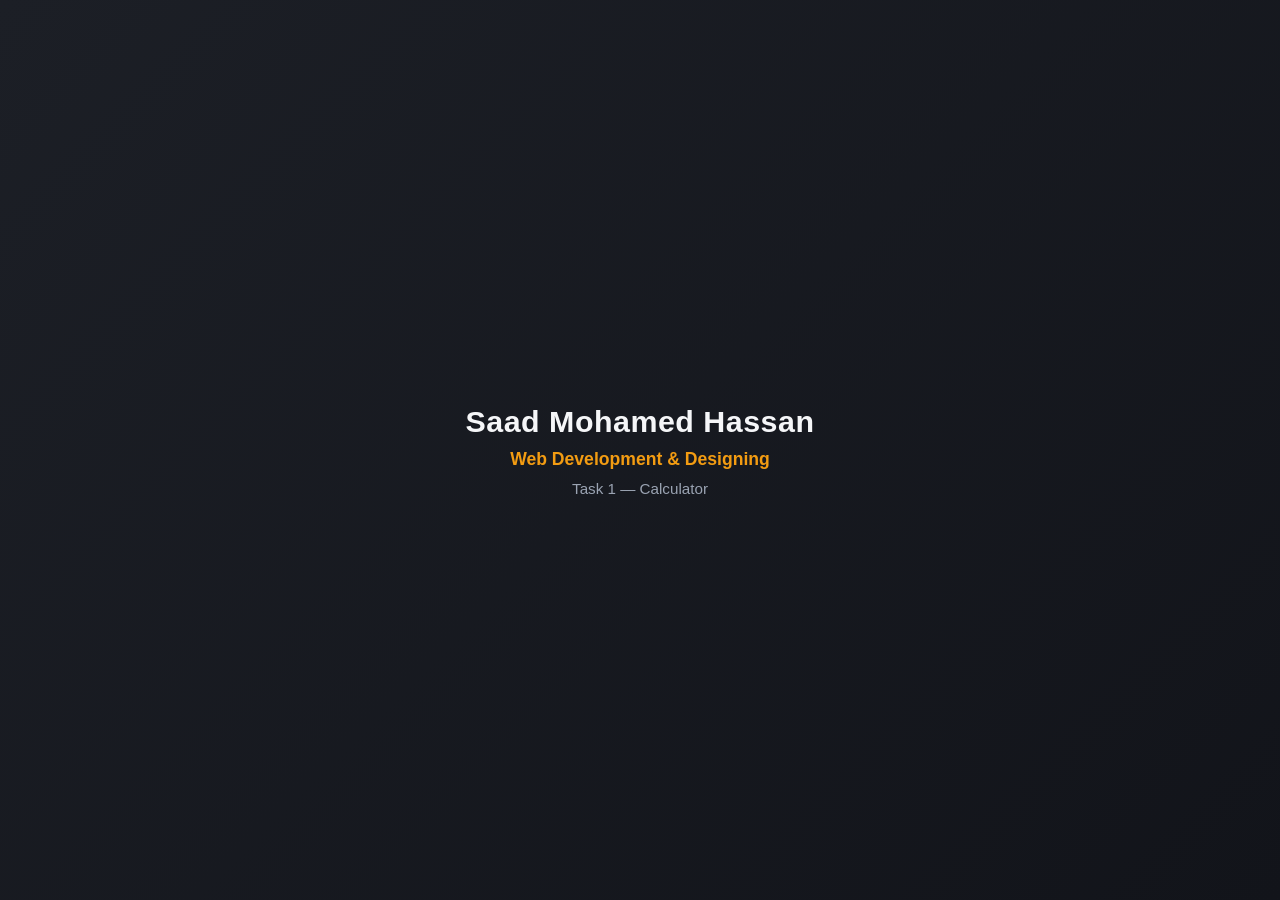
<file: WebDev-L2-Calculator/index.html>
<!DOCTYPE html>
<html lang="en">
<head>
  <meta charset="UTF-8">
  <meta name="viewport" content="width=device-width, initial-scale=1.0">
  <title>Calculator</title>
  <link rel="stylesheet" href="style.css">
</head>
<body>
  <div class="splash" id="splash">
    <h1 class="splash-name">Saad Mohamed Hassan</h1>
    <p class="splash-role">Web Development &amp; Designing</p>
    <p class="splash-task">Task 1 &mdash; Calculator</p>
  </div>

  <main class="calculator">
    <div class="display">
      <div class="display-expression" id="displayExpression"></div>
      <div class="display-result" id="displayResult">0</div>
    </div>

    <div class="buttons">
      <button type="button" class="btn btn-function" data-clear>C</button>
      <button type="button" class="btn btn-function" data-backspace>&#9003;</button>
      <button type="button" class="btn btn-operator" data-operator="/">&#247;</button>
      <button type="button" class="btn btn-operator" data-operator="*">&#215;</button>

      <button type="button" class="btn btn-number" data-number="7">7</button>
      <button type="button" class="btn btn-number" data-number="8">8</button>
      <button type="button" class="btn btn-number" data-number="9">9</button>
      <button type="button" class="btn btn-operator" data-operator="-">&#8722;</button>

      <button type="button" class="btn btn-number" data-number="4">4</button>
      <button type="button" class="btn btn-number" data-number="5">5</button>
      <button type="button" class="btn btn-number" data-number="6">6</button>
      <button type="button" class="btn btn-operator" data-operator="+">+</button>

      <button type="button" class="btn btn-number" data-number="1">1</button>
      <button type="button" class="btn btn-number" data-number="2">2</button>
      <button type="button" class="btn btn-number" data-number="3">3</button>
      <button type="button" class="btn btn-equals" data-equals>=</button>

      <button type="button" class="btn btn-number" data-number="0">0</button>
      <button type="button" class="btn btn-number" data-number=".">.</button>
    </div>
  </main>

  <script src="script.js"></script>
</body>
</html>
</file>
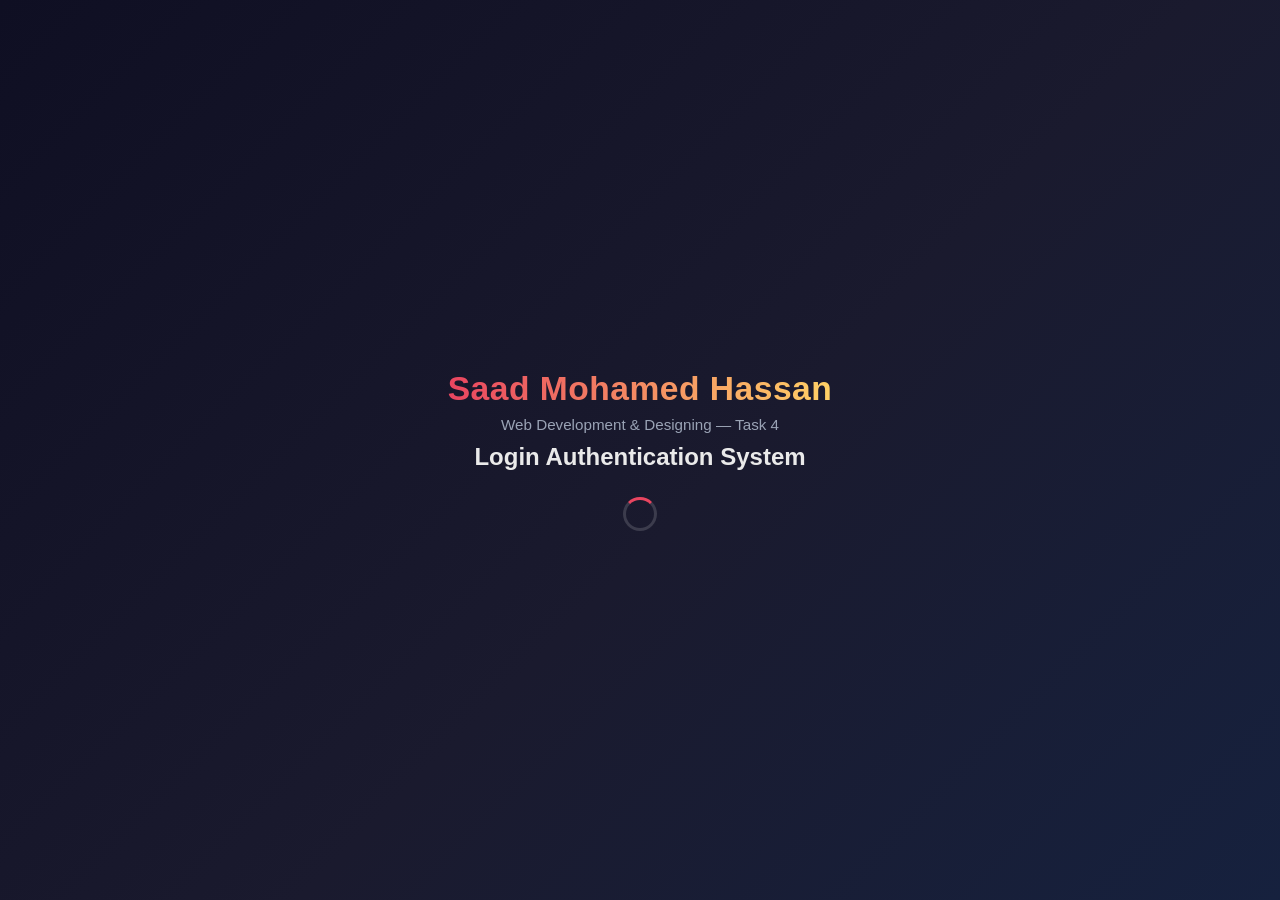
<file: WebDev-L2-LoginAuth/index.html>
<!DOCTYPE html>
<html lang="en">
<head>
  <meta charset="UTF-8" />
  <meta name="viewport" content="width=device-width, initial-scale=1.0" />
  <title>Saad Mohamed Hassan — Login Authentication System</title>
  <link rel="stylesheet" href="style.css" />
</head>
<body>

  <div id="splash" class="splash">
    <div class="splash-inner">
      <div class="splash-logo">Saad Mohamed Hassan</div>
      <div class="splash-sub">Web Development &amp; Designing &mdash; Task 4</div>
      <div class="splash-title">Login Authentication System</div>
      <div class="splash-loader"><span></span></div>
    </div>
  </div>

  <main id="app" class="app hidden">
    <section class="card" id="authCard">
      <div class="brand">
        <h1>Saad Mohamed Hassan</h1>
        <p>Web Development &amp; Designing &mdash; Task 4<br />Login Authentication System</p>
      </div>

      <div class="tabs">
        <button type="button" class="tab active" data-tab="login">Login</button>
        <button type="button" class="tab" data-tab="register">Register</button>
      </div>

      <div class="error-box hidden" id="errorBox" role="alert"></div>
      <div class="success-box hidden" id="successBox" role="status"></div>

      <form id="loginForm" class="auth-form" novalidate>
        <label for="loginId">Username or Email</label>
        <input type="text" id="loginId" name="loginId" autocomplete="username" placeholder="Enter your username or email" />
        <label for="loginPassword">Password</label>
        <input type="password" id="loginPassword" name="loginPassword" autocomplete="current-password" placeholder="Enter your password" />
        <button type="submit" class="btn-primary" id="loginBtn">Login</button>
        <p class="switch-hint">Don't have an account? <a href="#" id="goRegister">Register now</a></p>
      </form>

      <form id="registerForm" class="auth-form hidden" novalidate>
        <label for="regUsername">Username</label>
        <input type="text" id="regUsername" name="regUsername" autocomplete="username" placeholder="Choose a username" />
        <label for="regEmail">Email</label>
        <input type="email" id="regEmail" name="regEmail" autocomplete="email" placeholder="you@example.com" />
        <label for="regPassword">Password</label>
        <input type="password" id="regPassword" name="regPassword" autocomplete="new-password" placeholder="Min 8 chars, at least 1 number" />
        <label for="regConfirm">Confirm Password</label>
        <input type="password" id="regConfirm" name="regConfirm" autocomplete="new-password" placeholder="Re-enter your password" />
        <button type="submit" class="btn-primary" id="registerBtn">Register</button>
        <p class="switch-hint">Already have an account? <a href="#" id="goLogin">Login here</a></p>
      </form>
    </section>
  </main>

  <script src="script.js"></script>
</body>
</html>
</file>
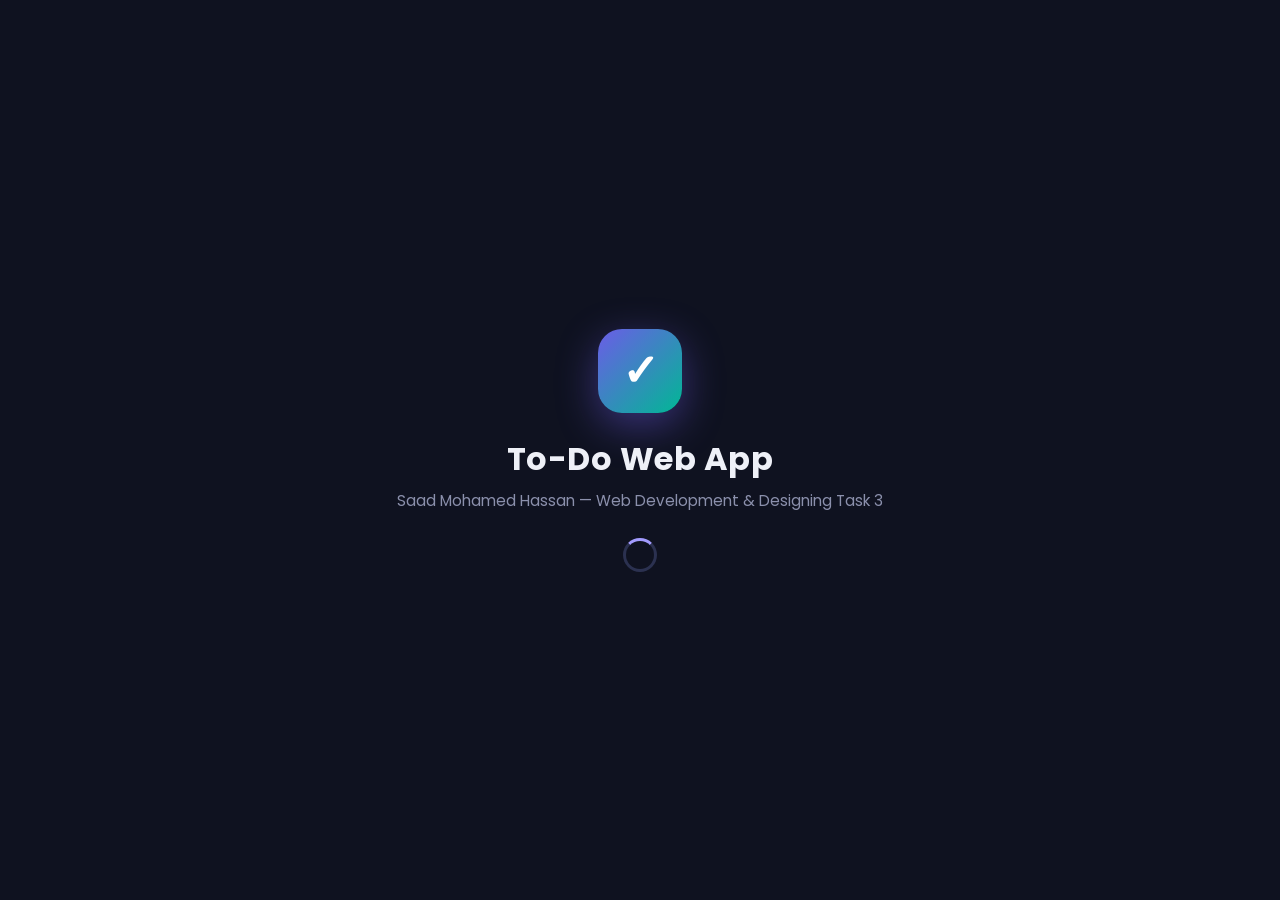
<file: WebDev-L2-TodoApp/index.html>
<!DOCTYPE html>
<html lang="en">
<head>
  <meta charset="UTF-8">
  <meta name="viewport" content="width=device-width, initial-scale=1.0">
  <title>To-Do Web App | Saad Mohamed Hassan</title>
  <link rel="icon" href="data:image/svg+xml,%3Csvg xmlns='http://www.w3.org/2000/svg' viewBox='0 0 100 100'%3E%3Crect width='100' height='100' rx='22' fill='%236c5ce7'/%3E%3Cpath d='M42 68 26 52l8-8 8 8 20-20 8 8z' fill='%23fff'/%3E%3C/svg%3E">
  <link rel="preconnect" href="https://fonts.googleapis.com">
  <link rel="preconnect" href="https://fonts.gstatic.com" crossorigin>
  <link href="https://fonts.googleapis.com/css2?family=Poppins:wght@400;500;600;700&display=swap" rel="stylesheet">
  <link rel="stylesheet" href="style.css">
</head>
<body>

  <div class="splash" id="splash">
    <div class="splash-inner">
      <div class="splash-logo">&#10003;</div>
      <h1 class="splash-title">To-Do Web App</h1>
      <p class="splash-sub">Saad Mohamed Hassan — Web Development & Designing Task 3

</p>
      <div class="spinner"></div>
    </div>
  </div>

  <main class="app hidden" id="app">
    <header class="app-header">
      <div class="header-icon">&#10003;</div>
      <div>
        <h1 class="app-title">To-Do Web App</h1>
        <p class="app-subtitle">Saad Mohamed Hassan &mdash; Web Development &amp; Designing Task 3</p>
      </div>
    </header>

    <form class="add-form" id="addForm">
      <input type="text" id="taskInput" class="task-input" placeholder="What needs to be done?" maxlength="200" autocomplete="off">
      <button type="submit" class="add-btn" id="addBtn">+ Add Task</button>
    </form>

    <section class="list-section">
      <div class="list-header">
        <h2 class="list-title">Pending Tasks</h2>
        <span class="count-badge" id="pendingCount">0 pending</span>
      </div>
      <ul class="task-list" id="pendingList"></ul>
      <p class="empty-state hidden" id="pendingEmpty">Nothing to do &mdash; add your first task above! &#127793;</p>
    </section>

    <section class="list-section">
      <div class="list-header">
        <h2 class="list-title">Completed Tasks</h2>
        <span class="count-badge completed" id="completedCount">0 completed</span>
      </div>
      <ul class="task-list" id="completedList"></ul>
      <p class="empty-state hidden" id="completedEmpty">No completed tasks yet. Get started! &#128170;</p>
    </section>

    <footer class="app-footer">
      <p>Tip: Press <kbd>Enter</kbd> to add a task &middot; <kbd>Esc</kbd> cancels editing</p>
    </footer>
  </main>

  <script src="script.js"></script>
</body>
</html>
</file>
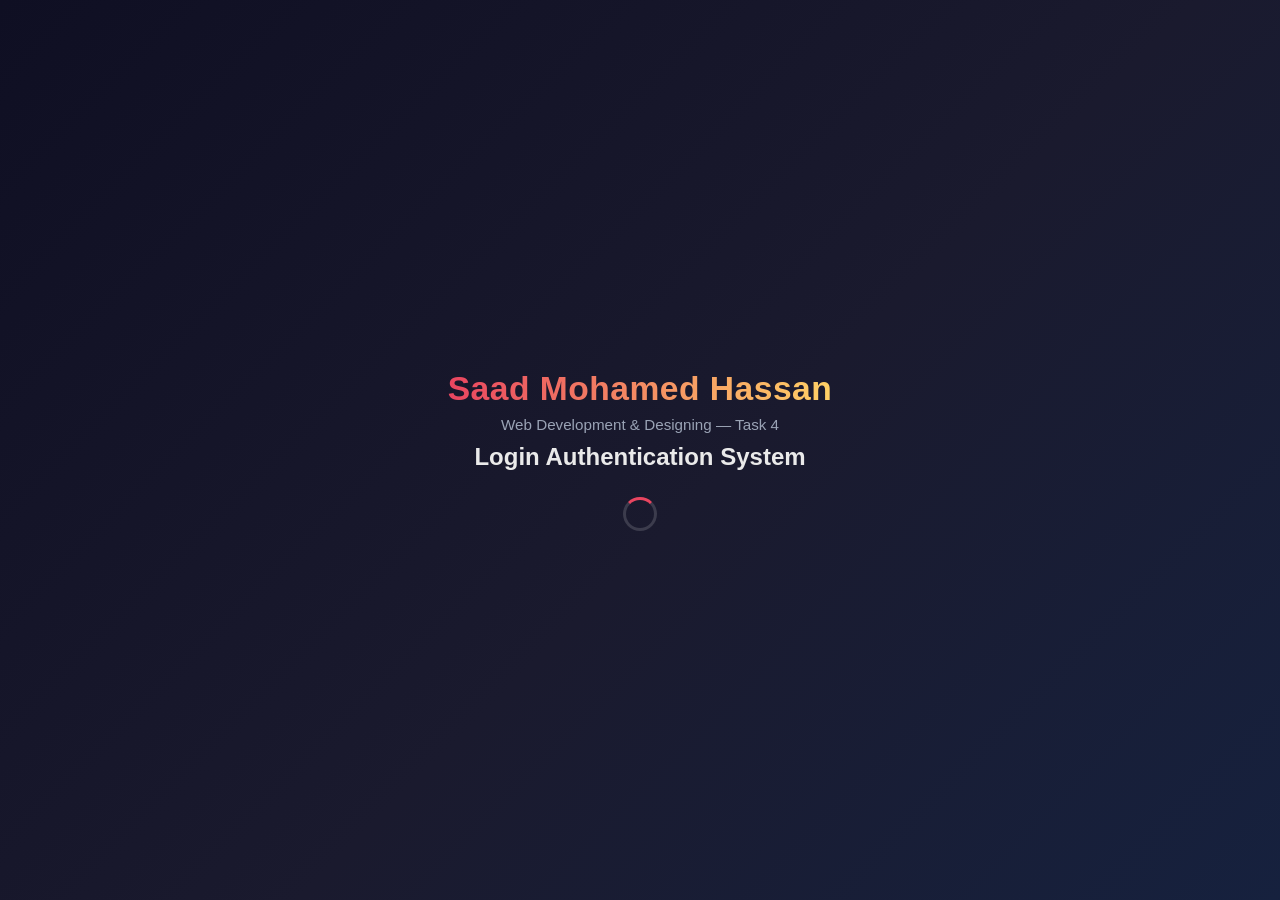
<file: WebDev-L2-LoginAuth/dashboard.html>
<!DOCTYPE html>
<html lang="en">
<head>
  <meta charset="UTF-8" />
  <meta name="viewport" content="width=device-width, initial-scale=1.0" />
  <title>Dashboard — Login Authentication System</title>
  <link rel="stylesheet" href="style.css" />
</head>
<body data-page="dashboard">

  <nav class="navbar">
    <div class="nav-brand">Saad Mohamed Hassan</div>
    <div class="nav-sub">Web Development &amp; Designing &mdash; Task 4</div>
    <button type="button" class="btn-logout" id="logoutBtn">Logout</button>
  </nav>

  <main class="app dashboard-app">
    <section class="card dashboard-card">
      <div class="avatar" id="avatar">S</div>
      <h1>Welcome, <span id="welcomeName">User</span>!</h1>
      <p class="dashboard-sub">You have successfully logged in to the protected dashboard.</p>
      <div class="user-meta" id="userMeta"></div>
      <p class="hint">Only authenticated users can see this page &mdash; visiting it directly without a session redirects you to the login page.</p>
    </section>
  </main>

  <script src="script.js"></script>
</body>
</html>
</file>
<file: WebDev-L2-Calculator/style.css>
:root {
  --bg: #1c1f26;
  --calculator-bg: #262b36;
  --display-bg: #1a1d24;
  --btn-bg: #3a4150;
  --btn-bg-hover: #454d5e;
  --btn-active: #2f3541;
  --function-bg: #565f72;
  --operator-bg: #f39c12;
  --operator-hover: #f5ab35;
  --equals-bg: #2ecc71;
  --equals-hover: #3ddb84;
  --text: #f5f6f8;
  --text-dim: #9aa3b2;
  --accent: #f39c12;
}

* {
  margin: 0;
  padding: 0;
  box-sizing: border-box;
}

.splash {
  position: fixed;
  inset: 0;
  z-index: 10;
  display: flex;
  flex-direction: column;
  align-items: center;
  justify-content: center;
  gap: 10px;
  background: linear-gradient(135deg, var(--bg) 0%, #12141a 100%);
  opacity: 1;
  visibility: visible;
  transition: opacity 0.6s ease, visibility 0.6s ease;
}

.splash.hidden {
  opacity: 0;
  visibility: hidden;
}

.splash-name {
  font-size: 1.9rem;
  font-weight: 700;
  letter-spacing: 0.5px;
  color: var(--text);
}

.splash-role {
  font-size: 1.1rem;
  font-weight: 600;
  color: var(--accent);
}

.splash-task {
  font-size: 0.95rem;
  color: var(--text-dim);
}

body {
  min-height: 100vh;
  display: flex;
  align-items: center;
  justify-content: center;
  background: linear-gradient(135deg, var(--bg) 0%, #12141a 100%);
  font-family: "Segoe UI", Roboto, "Helvetica Neue", Arial, sans-serif;
  user-select: none;
}

.calculator {
  width: min(92vw, 340px);
  background: var(--calculator-bg);
  border-radius: 20px;
  padding: 20px;
  box-shadow: 0 20px 50px rgba(0, 0, 0, 0.5);
}

.display {
  background: var(--display-bg);
  border-radius: 14px;
  padding: 18px 16px;
  margin-bottom: 16px;
  min-height: 96px;
  display: flex;
  flex-direction: column;
  justify-content: flex-end;
  align-items: flex-end;
  gap: 6px;
  overflow: hidden;
}

.display-expression {
  font-size: 1rem;
  color: var(--text-dim);
  min-height: 1.2em;
  max-width: 100%;
  white-space: nowrap;
  overflow-x: auto;
  scrollbar-width: none;
}

.display-expression::-webkit-scrollbar {
  display: none;
}

.display-result {
  font-size: 2.6rem;
  font-weight: 600;
  color: var(--text);
  max-width: 100%;
  white-space: nowrap;
  overflow-x: auto;
  scrollbar-width: none;
  font-variant-numeric: tabular-nums;
}

.display-result.error {
  font-size: 1.3rem;
  color: #e74c3c;
  white-space: normal;
  word-break: break-word;
}

.display-result::-webkit-scrollbar {
  display: none;
}

.buttons {
  display: grid;
  grid-template-columns: repeat(4, 1fr);
  grid-auto-rows: 62px;
  gap: 12px;
}

.btn {
  border: none;
  border-radius: 12px;
  font-size: 1.35rem;
  font-weight: 600;
  font-family: inherit;
  color: var(--text);
  background: var(--btn-bg);
  cursor: pointer;
  transition: background 0.12s ease, transform 0.05s ease;
}

.btn:hover {
  background: var(--btn-bg-hover);
}

.btn:active {
  background: var(--btn-active);
  transform: scale(0.95);
}

.btn-function {
  background: var(--function-bg);
}

.btn-function:hover {
  background: #616b80;
}

.btn-operator {
  background: var(--operator-bg);
  color: #fff;
  font-size: 1.5rem;
}

.btn-operator:hover {
  background: var(--operator-hover);
}

.btn-operator:active {
  background: #d68910;
}

.btn-equals {
  background: var(--equals-bg);
  color: #fff;
  grid-row: span 2;
  font-size: 1.6rem;
}

.btn-equals:hover {
  background: var(--equals-hover);
}

.btn-equals:active {
  background: #27ae60;
}

.btn[data-number="0"] {
  grid-column: span 2;
}
</file>
<file: WebDev-L2-LoginAuth/style.css>
:root {
  --bg-1: #1a1a2e;
  --bg-2: #16213e;
  --bg-3: #0f3460;
  --accent: #e94560;
  --accent-2: #533483;
  --text: #eaeaea;
  --muted: #9aa3b5;
  --card: rgba(255, 255, 255, 0.07);
  --border: rgba(255, 255, 255, 0.14);
  --error: #ff6b6b;
  --success: #51cf66;
}

* {
  margin: 0;
  padding: 0;
  box-sizing: border-box;
}

body {
  font-family: "Segoe UI", Roboto, Arial, sans-serif;
  min-height: 100vh;
  color: var(--text);
  background: linear-gradient(135deg, var(--bg-1), var(--bg-2), var(--bg-3));
  background-attachment: fixed;
  display: flex;
  flex-direction: column;
}

.hidden {
  display: none !important;
}

/* ---------- Splash screen ---------- */

.splash {
  position: fixed;
  inset: 0;
  z-index: 1000;
  display: flex;
  align-items: center;
  justify-content: center;
  text-align: center;
  background: linear-gradient(135deg, #0f0f23, #1a1a2e 55%, #16213e);
  transition: opacity 0.6s ease, visibility 0.6s ease;
}

.splash.fade-out {
  opacity: 0;
  visibility: hidden;
}

.splash-logo {
  font-size: 2.1rem;
  font-weight: 800;
  letter-spacing: 0.5px;
  background: linear-gradient(90deg, var(--accent), #ffd166);
  -webkit-background-clip: text;
  background-clip: text;
  color: transparent;
  animation: fadeUp 0.7s ease both;
}

.splash-sub {
  margin-top: 8px;
  font-size: 0.95rem;
  color: var(--muted);
  animation: fadeUp 0.7s 0.15s ease both;
}

.splash-title {
  margin-top: 10px;
  font-size: 1.5rem;
  font-weight: 700;
  animation: fadeUp 0.7s 0.3s ease both;
}

.splash-loader {
  margin-top: 26px;
  display: flex;
  justify-content: center;
}

.splash-loader span {
  width: 34px;
  height: 34px;
  border: 3px solid rgba(255, 255, 255, 0.15);
  border-top-color: var(--accent);
  border-radius: 50%;
  animation: spin 0.9s linear infinite;
}

@keyframes spin {
  to { transform: rotate(360deg); }
}

@keyframes fadeUp {
  from { opacity: 0; transform: translateY(14px); }
  to { opacity: 1; transform: translateY(0); }
}

/* ---------- App layout ---------- */

.app {
  flex: 1;
  display: flex;
  align-items: center;
  justify-content: center;
  padding: 24px;
}

.card {
  width: 100%;
  max-width: 430px;
  background: var(--card);
  border: 1px solid var(--border);
  border-radius: 18px;
  padding: 34px 32px;
  backdrop-filter: blur(10px);
  box-shadow: 0 18px 45px rgba(0, 0, 0, 0.4);
  animation: fadeUp 0.5s ease both;
}

.brand {
  text-align: center;
  margin-bottom: 22px;
}

.brand h1 {
  font-size: 1.35rem;
  font-weight: 800;
  background: linear-gradient(90deg, var(--accent), #ffd166);
  -webkit-background-clip: text;
  background-clip: text;
  color: transparent;
}

.brand p {
  margin-top: 6px;
  font-size: 0.8rem;
  color: var(--muted);
  line-height: 1.5;
}

/* ---------- Tabs ---------- */

.tabs {
  display: flex;
  gap: 6px;
  background: rgba(0, 0, 0, 0.25);
  border-radius: 10px;
  padding: 5px;
  margin-bottom: 20px;
}

.tab {
  flex: 1;
  padding: 9px 0;
  border: none;
  border-radius: 7px;
  background: transparent;
  color: var(--muted);
  font-size: 0.92rem;
  font-weight: 600;
  cursor: pointer;
  transition: all 0.25s ease;
}

.tab.active {
  background: linear-gradient(135deg, var(--accent), var(--accent-2));
  color: #fff;
  box-shadow: 0 4px 14px rgba(233, 69, 96, 0.35);
}

/* ---------- Forms ---------- */

.auth-form label {
  display: block;
  font-size: 0.8rem;
  font-weight: 600;
  color: var(--muted);
  margin: 14px 0 6px;
}

.auth-form input {
  width: 100%;
  padding: 11px 13px;
  border-radius: 8px;
  border: 1px solid var(--border);
  background: rgba(0, 0, 0, 0.3);
  color: var(--text);
  font-size: 0.95rem;
  outline: none;
  transition: border-color 0.2s ease, box-shadow 0.2s ease;
}

.auth-form input::placeholder {
  color: #6b7280;
}

.auth-form input:focus {
  border-color: var(--accent);
  box-shadow: 0 0 0 3px rgba(233, 69, 96, 0.18);
}

.btn-primary {
  width: 100%;
  margin-top: 22px;
  padding: 12px 0;
  border: none;
  border-radius: 8px;
  font-size: 1rem;
  font-weight: 700;
  letter-spacing: 0.4px;
  color: #fff;
  background: linear-gradient(135deg, var(--accent), var(--accent-2));
  cursor: pointer;
  transition: transform 0.15s ease, box-shadow 0.2s ease, opacity 0.2s ease;
  box-shadow: 0 6px 18px rgba(233, 69, 96, 0.3);
}

.btn-primary:hover {
  transform: translateY(-1px);
  box-shadow: 0 10px 24px rgba(233, 69, 96, 0.4);
}

.btn-primary:active {
  transform: translateY(0);
}

.btn-primary:disabled {
  opacity: 0.6;
  cursor: not-allowed;
}

.switch-hint {
  margin-top: 16px;
  text-align: center;
  font-size: 0.82rem;
  color: var(--muted);
}

.switch-hint a {
  color: var(--accent);
  text-decoration: none;
  font-weight: 600;
}

.switch-hint a:hover {
  text-decoration: underline;
}

/* ---------- Alerts ---------- */

.error-box,
.success-box {
  margin-bottom: 14px;
  padding: 10px 13px;
  border-radius: 8px;
  font-size: 0.85rem;
  line-height: 1.45;
}

.error-box {
  background: rgba(255, 107, 107, 0.12);
  border: 1px solid rgba(255, 107, 107, 0.45);
  color: var(--error);
}

.success-box {
  background: rgba(81, 207, 102, 0.12);
  border: 1px solid rgba(81, 207, 102, 0.45);
  color: var(--success);
}

/* ---------- Navbar ---------- */

.navbar {
  display: flex;
  align-items: center;
  gap: 16px;
  padding: 16px 28px;
  background: rgba(0, 0, 0, 0.35);
  border-bottom: 1px solid var(--border);
  backdrop-filter: blur(8px);
}

.nav-brand {
  font-weight: 800;
  font-size: 1.05rem;
  background: linear-gradient(90deg, var(--accent), #ffd166);
  -webkit-background-clip: text;
  background-clip: text;
  color: transparent;
}

.nav-sub {
  font-size: 0.78rem;
  color: var(--muted);
  flex: 1;
}

.btn-logout {
  padding: 9px 20px;
  border: 1px solid rgba(255, 107, 107, 0.6);
  border-radius: 8px;
  background: rgba(255, 107, 107, 0.12);
  color: var(--error);
  font-weight: 700;
  font-size: 0.9rem;
  cursor: pointer;
  transition: all 0.2s ease;
}

.btn-logout:hover {
  background: var(--error);
  color: #fff;
}

/* ---------- Dashboard ---------- */

.dashboard-app {
  align-items: flex-start;
  padding-top: 60px;
}

.dashboard-card {
  max-width: 520px;
  text-align: center;
}

.avatar {
  width: 76px;
  height: 76px;
  margin: 0 auto 18px;
  border-radius: 50%;
  display: flex;
  align-items: center;
  justify-content: center;
  font-size: 2rem;
  font-weight: 800;
  color: #fff;
  background: linear-gradient(135deg, var(--accent), var(--accent-2));
  box-shadow: 0 10px 24px rgba(233, 69, 96, 0.4);
}

.dashboard-card h1 {
  font-size: 1.5rem;
  margin-bottom: 8px;
}

.dashboard-card h1 span {
  color: #ffd166;
}

.dashboard-sub {
  color: var(--muted);
  font-size: 0.92rem;
  margin-bottom: 22px;
}

.user-meta {
  text-align: left;
  background: rgba(0, 0, 0, 0.25);
  border: 1px solid var(--border);
  border-radius: 10px;
  padding: 6px 16px;
  margin-bottom: 20px;
}

.meta-row {
  display: flex;
  justify-content: space-between;
  padding: 11px 0;
  font-size: 0.9rem;
  border-bottom: 1px solid var(--border);
}

.meta-row:last-child {
  border-bottom: none;
}

.meta-row span {
  color: var(--muted);
}

.hint {
  font-size: 0.78rem;
  color: var(--muted);
  line-height: 1.5;
}

@media (max-width: 520px) {
  .navbar { flex-wrap: wrap; }
  .nav-sub { flex-basis: 100%; order: 3; }
  .card { padding: 26px 20px; }
}
</file>
<file: WebDev-L2-TodoApp/style.css>
* {
  margin: 0;
  padding: 0;
  box-sizing: border-box;
}

:root {
  --accent: #6c5ce7;
  --accent-light: #a29bfe;
  --accent-dark: #5a4bd1;
  --green: #00b894;
  --red: #e17055;
  --bg: #0f1220;
  --card: #1a1e33;
  --card-hover: #20253f;
  --text: #eef0f7;
  --muted: #8b90ac;
  --border: #2b3150;
}

html,
body {
  min-height: 100%;
}

body {
  font-family: "Poppins", sans-serif;
  background: radial-gradient(circle at 20% 0%, #232a55 0%, transparent 45%),
    radial-gradient(circle at 85% 15%, #3d2f6e 0%, transparent 40%),
    var(--bg);
  color: var(--text);
  display: flex;
  justify-content: center;
  padding: 40px 16px 60px;
}

.hidden {
  display: none !important;
}

/* ---------- Splash ---------- */

.splash {
  position: fixed;
  inset: 0;
  z-index: 100;
  display: flex;
  align-items: center;
  justify-content: center;
  background: var(--bg);
  transition: opacity 0.5s ease, visibility 0.5s ease;
}

.splash.fade-out {
  opacity: 0;
  visibility: hidden;
  pointer-events: none;
}

.splash-inner {
  text-align: center;
  animation: pop-in 0.6s ease both;
}

.splash-logo {
  width: 84px;
  height: 84px;
  margin: 0 auto 22px;
  display: flex;
  align-items: center;
  justify-content: center;
  font-size: 44px;
  font-weight: 700;
  color: #fff;
  background: linear-gradient(135deg, var(--accent), var(--green));
  border-radius: 24px;
  box-shadow: 0 12px 40px rgba(108, 92, 231, 0.45);
  animation: float 2.2s ease-in-out infinite;
}

.splash-title {
  font-size: 2rem;
  font-weight: 700;
  letter-spacing: 0.5px;
}

.splash-sub {
  color: var(--muted);
  margin-top: 6px;
  font-size: 0.95rem;
}

.spinner {
  width: 34px;
  height: 34px;
  margin: 26px auto 0;
  border: 3px solid var(--border);
  border-top-color: var(--accent-light);
  border-radius: 50%;
  animation: spin 0.8s linear infinite;
}

@keyframes spin {
  to {
    transform: rotate(360deg);
  }
}

@keyframes float {
  0%,
  100% {
    transform: translateY(0);
  }
  50% {
    transform: translateY(-10px);
  }
}

@keyframes pop-in {
  from {
    opacity: 0;
    transform: scale(0.85);
  }
  to {
    opacity: 1;
    transform: scale(1);
  }
}

/* ---------- App layout ---------- */

.app {
  width: 100%;
  max-width: 680px;
  animation: fade-up 0.6s ease both;
}

@keyframes fade-up {
  from {
    opacity: 0;
    transform: translateY(18px);
  }
  to {
    opacity: 1;
    transform: translateY(0);
  }
}

.app-header {
  display: flex;
  align-items: center;
  gap: 16px;
  margin-bottom: 26px;
}

.header-icon {
  width: 54px;
  height: 54px;
  flex-shrink: 0;
  display: flex;
  align-items: center;
  justify-content: center;
  font-size: 28px;
  font-weight: 700;
  color: #fff;
  background: linear-gradient(135deg, var(--accent), var(--green));
  border-radius: 16px;
  box-shadow: 0 8px 26px rgba(108, 92, 231, 0.4);
}

.app-title {
  font-size: 1.55rem;
  font-weight: 700;
  line-height: 1.2;
}

.app-subtitle {
  color: var(--muted);
  font-size: 0.8rem;
  margin-top: 2px;
}

/* ---------- Add form ---------- */

.add-form {
  display: flex;
  gap: 10px;
  margin-bottom: 34px;
}

.task-input {
  flex: 1;
  padding: 14px 18px;
  font-family: inherit;
  font-size: 0.95rem;
  color: var(--text);
  background: var(--card);
  border: 1.5px solid var(--border);
  border-radius: 12px;
  outline: none;
  transition: border-color 0.2s, box-shadow 0.2s;
}

.task-input::placeholder {
  color: var(--muted);
}

.task-input:focus {
  border-color: var(--accent);
  box-shadow: 0 0 0 3px rgba(108, 92, 231, 0.22);
}

.add-btn {
  padding: 14px 22px;
  font-family: inherit;
  font-size: 0.95rem;
  font-weight: 600;
  color: #fff;
  background: linear-gradient(135deg, var(--accent), var(--accent-dark));
  border: none;
  border-radius: 12px;
  cursor: pointer;
  transition: transform 0.15s, box-shadow 0.2s, opacity 0.2s;
}

.add-btn:hover {
  transform: translateY(-2px);
  box-shadow: 0 8px 22px rgba(108, 92, 231, 0.4);
}

.add-btn:active {
  transform: translateY(0);
}

.add-btn:disabled {
  opacity: 0.5;
  cursor: not-allowed;
  transform: none;
  box-shadow: none;
}

/* ---------- Lists ---------- */

.list-section {
  background: var(--card);
  border: 1px solid var(--border);
  border-radius: 16px;
  padding: 20px;
  margin-bottom: 22px;
}

.list-header {
  display: flex;
  align-items: center;
  justify-content: space-between;
  margin-bottom: 14px;
}

.list-title {
  font-size: 1.05rem;
  font-weight: 600;
}

.count-badge {
  font-size: 0.75rem;
  font-weight: 600;
  padding: 5px 12px;
  color: var(--accent-light);
  background: rgba(108, 92, 231, 0.15);
  border: 1px solid rgba(108, 92, 231, 0.35);
  border-radius: 999px;
}

.count-badge.completed {
  color: var(--green);
  background: rgba(0, 184, 148, 0.12);
  border-color: rgba(0, 184, 148, 0.35);
}

.task-list {
  list-style: none;
}

.task-item {
  display: flex;
  align-items: center;
  gap: 12px;
  padding: 13px 14px;
  background: var(--bg);
  border: 1px solid var(--border);
  border-radius: 12px;
  margin-bottom: 10px;
  animation: item-in 0.25s ease both;
  transition: background 0.2s, border-color 0.2s, opacity 0.3s;
}

.task-item:hover {
  background: var(--card-hover);
}

.task-item.removing {
  opacity: 0;
  transform: translateX(16px);
}

@keyframes item-in {
  from {
    opacity: 0;
    transform: translateY(-6px);
  }
  to {
    opacity: 1;
    transform: translateY(0);
  }
}

.task-check {
  width: 24px;
  height: 24px;
  flex-shrink: 0;
  appearance: none;
  border: 2px solid var(--accent-light);
  border-radius: 50%;
  cursor: pointer;
  position: relative;
  transition: background 0.2s, border-color 0.2s;
}

.task-check:hover {
  border-color: var(--accent);
}

.task-check:checked {
  background: var(--green);
  border-color: var(--green);
}

.task-check:checked::after {
  content: "\2713";
  position: absolute;
  inset: 0;
  display: flex;
  align-items: center;
  justify-content: center;
  font-size: 13px;
  font-weight: 700;
  color: #fff;
}

.task-body {
  flex: 1;
  min-width: 0;
}

.task-text {
  font-size: 0.95rem;
  line-height: 1.4;
  word-break: break-word;
}

.task-item.completed-item .task-text {
  text-decoration: line-through;
  color: var(--muted);
}

.task-meta {
  font-size: 0.7rem;
  color: var(--muted);
  margin-top: 3px;
}

.task-meta span {
  margin-right: 10px;
}

.task-edit-input {
  width: 100%;
  padding: 8px 10px;
  font-family: inherit;
  font-size: 0.95rem;
  color: var(--text);
  background: var(--card);
  border: 1.5px solid var(--accent);
  border-radius: 8px;
  outline: none;
}

.task-actions {
  display: flex;
  gap: 6px;
  flex-shrink: 0;
}

.icon-btn {
  width: 34px;
  height: 34px;
  display: flex;
  align-items: center;
  justify-content: center;
  font-size: 0.85rem;
  color: var(--muted);
  background: transparent;
  border: 1px solid var(--border);
  border-radius: 9px;
  cursor: pointer;
  transition: background 0.2s, color 0.2s, border-color 0.2s, transform 0.15s;
}

.icon-btn:hover {
  color: #fff;
  border-color: var(--accent);
  background: rgba(108, 92, 231, 0.15);
}

.icon-btn:active {
  transform: scale(0.92);
}

.icon-btn.delete:hover {
  color: #fff;
  border-color: var(--red);
  background: rgba(225, 112, 85, 0.18);
}

/* ---------- Empty state ---------- */

.empty-state {
  text-align: center;
  color: var(--muted);
  font-size: 0.9rem;
  padding: 26px 10px;
  border: 1.5px dashed var(--border);
  border-radius: 12px;
}

/* ---------- Footer ---------- */

.app-footer {
  text-align: center;
  color: var(--muted);
  font-size: 0.78rem;
  margin-top: 8px;
}

kbd {
  font-family: inherit;
  font-size: 0.72rem;
  padding: 2px 7px;
  background: var(--border);
  border-radius: 5px;
  border-bottom: 2px solid rgba(0, 0, 0, 0.4);
}

/* ---------- Responsive ---------- */

@media (max-width: 480px) {
  body {
    padding: 24px 12px 50px;
  }

  .add-form {
    flex-direction: column;
  }

  .add-btn {
    width: 100%;
  }

  .app-header {
    gap: 12px;
  }

  .task-item {
    flex-wrap: wrap;
  }

  .task-actions {
    margin-left: auto;
  }
}
</file>
